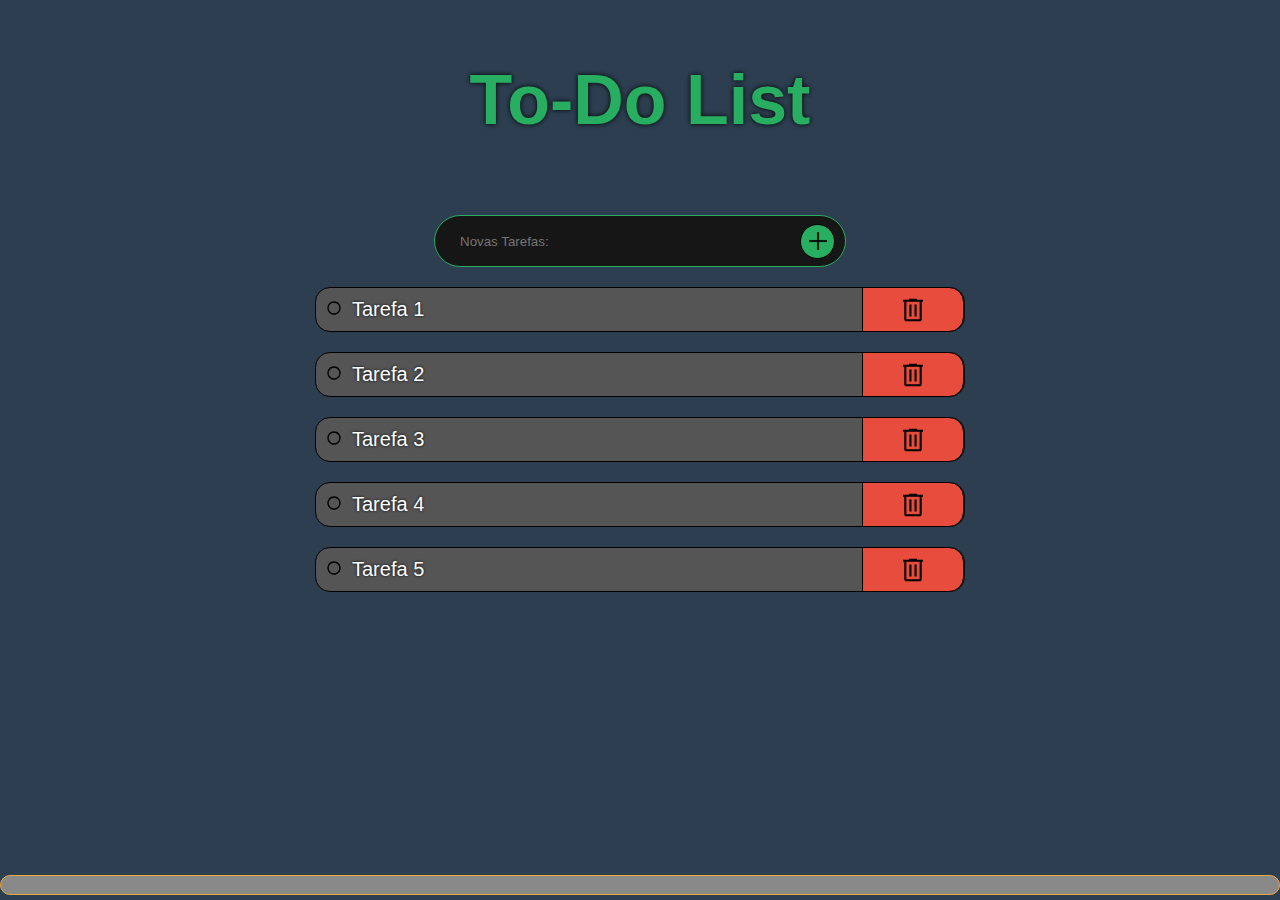
<file: index.html>
<!DOCTYPE html>
<html lang="pt-br">
<head>
    <meta charset="UTF-8">
    <meta name="viewport" content="width=device-width, initial-scale=1.0, maximum-scale=1.0, user-scalable=no">
    <link rel="shortcut icon" href="./img/logo.ico" type="image/x-icon">
    <link rel="stylesheet" href="style.css">
    <title>Lista de Tarefas</title>
</head>
<body>
    <header>
        <h1>To-Do List</h1>
    </header>
    <main>
        <div id="divInput">
            <input type="text" id="inputTarefa" placeholder="Novas Tarefas:" autocomplete="off">
            <button id="addtarefa" onclick="addTarefa()"><img src="img/add_FILL0_wght400_GRAD0_opsz48.png" alt="Adicionar" id="adicionar"></button>
        </div>
        <div id="tarefas">
            <ul id="localTarefas">
                <li>Tarefa 1<button><img class="img-delete" src="img/delete_FILL0_wght400_GRAD0_opsz40.svg" alt=""></button></li>
                <li>Tarefa 2<button><img class="img-delete" src="img/delete_FILL0_wght400_GRAD0_opsz40.svg" alt=""></button></li>
                <li>Tarefa 3<button><img class="img-delete" src="img/delete_FILL0_wght400_GRAD0_opsz40.svg" alt=""></button></li>
                <li>Tarefa 4<button><img class="img-delete" src="img/delete_FILL0_wght400_GRAD0_opsz40.svg" alt=""></button></li>
                <li>Tarefa 5<button><img class="img-delete" src="img/delete_FILL0_wght400_GRAD0_opsz40.svg" alt=""></button></li>
            </ul>
        </div>
        
        <div id="progressBar">
            <div id="bar"></div>
            <span id="progressText"></span>
        </div>
    
        <script src="script.js"></script>
    </main>
</body>
</html>
</file>
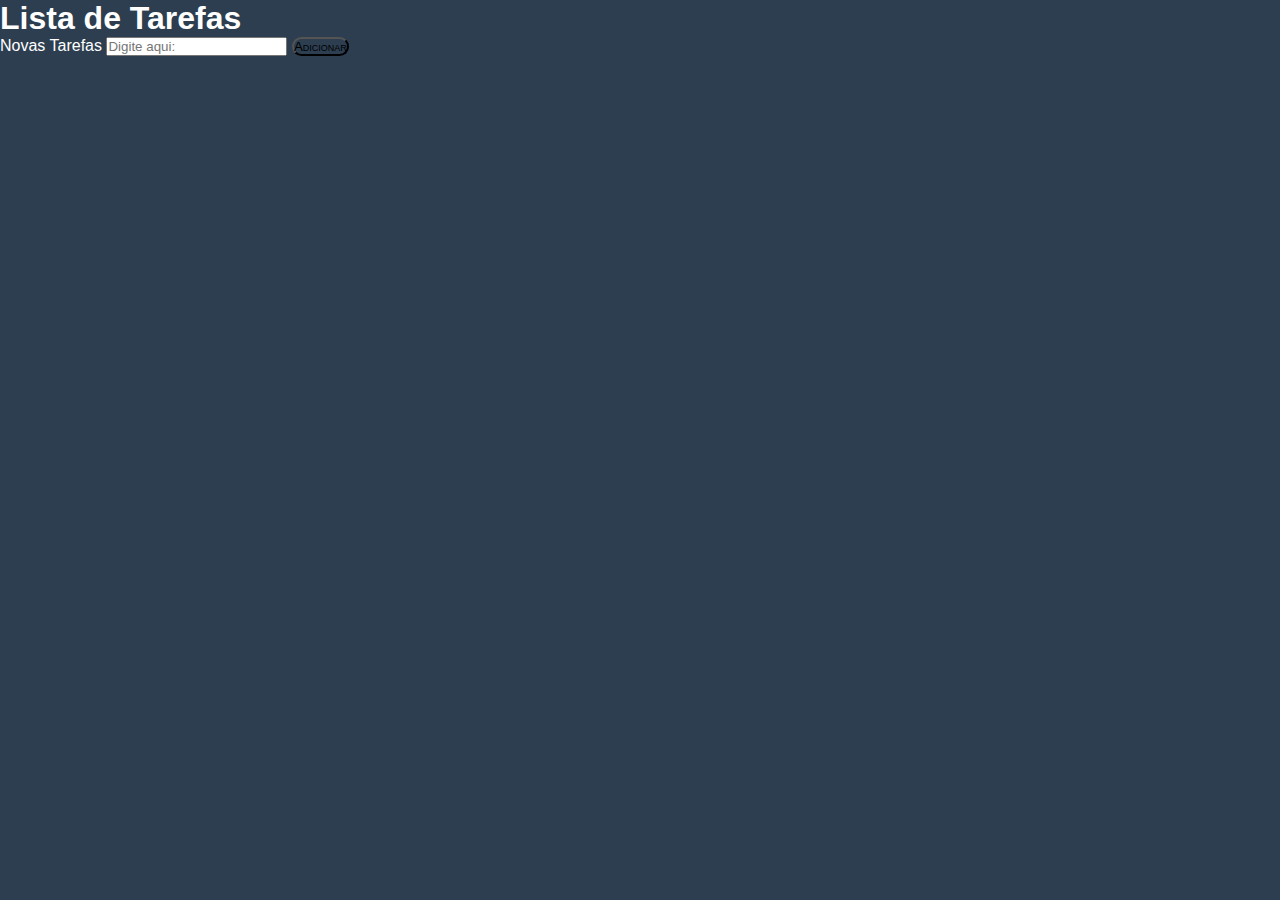
<file: teste.html>
<!DOCTYPE html>
<html lang="pt-br">
<head>
    <meta charset="UTF-8">
    <meta name="viewport" content="width=device-width, initial-scale=1.0">
    <link rel="stylesheet" href="style.css">
    <title>Lista de Tarefas</title>
</head>
<body>
    <h1>Lista de Tarefas</h1>
    <label for="inputTarefa">Novas Tarefas</label>
    <input type="text" id="inputTarefa" placeholder="Digite aqui:">
    <button id="addtarefa">Adicionar</button>

    <div>
        <ul id="localTarefas">
        </ul>
    </div>
    
    <script src="teste.js"></script>
</body>
</html>
</file>
<file: style.css>
@charset "UTF-8";

@import url('https://fonts.googleapis.com/css2?family=Preahvihear&display=swap');
/* font-family: 'Preahvihear', sans-serif; */

*{
    margin: 0;
    padding: 0;
}

:root {
    /* --azul-claro: ##3498db;
    --cor2: #55efc4;
    --cor3: #bdc3c7;
    --amarelo: #f1c40f
    --cor4: #ffffff;
    --cor5: #2c3e50; */

    /* --Azul-Escuro: #34495e; 
    --Verde-Escuro: #2ecc71;
    --Cinza-Médio: #7f8c8d;
    --Amarelo-Dourado: #f39c12;
    --Preto: #000000;
    --Branco: #ffffff;  */

    --cor-preta: #121212; /* Cor de fundo principal para um tema noturno profundo */
    --cor-azul-meia-noite: #2c3e50; /* Para realçar elementos importantes e criar contraste */
    --cor-verde-esmeralda-escuro: #27ae60; /* Ótimo para botões e destaques */
    --cor-cinza-escuro: #555555; /* Para textos e áreas de fundo secundárias */
    --cor-dourado-profundo: #f39c12; /* Para chamar a atenção para elementos especiais */
    --cor-dourado-profundo2: #edab40; /* Para chamar a atenção para elementos especiais */
    --cor-branco-pálido: #d5dbdb; /* Para um toque de contraste suave */
    --cor-deletar: #e74c3c;

}

@keyframes appearFromCenter {
    0% {
        transform: translateX(-50%) scale(0);
        opacity: 0;
    }
    100% {
        transform: translateX(0) scale(1);
        opacity: 1;
    }
}
  
.slideAdd {
animation: appearFromCenter 0.5s ease;
}

body{
    background-color: var(--cor-azul-meia-noite);
    font-family: Arial, Helvetica, sans-serif;
    color: white;
}

main{
    margin-bottom: 40px;
}

header {
    display: flex;
    flex-direction: column;
    align-items: center;
    justify-content: center;
    height: 200px;
    position: relative;
}
  
header > h1 {
    margin: 0;
    text-align: center;
    position: absolute;
    top: 50%;
    left: 50%;
    transform: translate(-50%, -50%);
    font-size: 70px;
    color: var(--cor-verde-esmeralda-escuro);
    text-shadow: 0px 0px 5px black;
}
  
header > p {
    margin: 15px;
    position: absolute;
    bottom: 0px;
    right: 0px;
    text-align: center;
    color: white;
    text-shadow: 0px 0px 2px black;
}

header > p > a {
    color: #3498db;
}

#divInput{
    display: flex;
    position: relative;
    margin: auto;
    width: 400px;
    height: 40px;
    align-items: center;
    border-radius: 50px;
    padding: 5px;
    margin-top: 15px;
    z-index: 3;
    background-color: rgb(22, 22, 22);
    border: 1px solid var(--cor-verde-esmeralda-escuro);
}

#divInput > input{
    height: 35px;
    width: 340px;
    border: none;
    outline: 0;
    margin-left: 20px;
    background-color: rgb(22, 22, 22);
    color: white;
}

#divInput > button {
    height: 35px;
    width: 35px;
    border-radius: 50px;
    position: relative;
    background-color: var(--cor-verde-esmeralda-escuro);
    border: 1px solid black;
}

#adicionar {
    position: absolute;
    width: 30px;
    left: 50%;
    top: 50%;
    transform: translate(-50%, -50%);
}

#localTarefas {
    display: flex;
    flex-direction: column;
    z-index: 2;
}

li {
    box-sizing: border-box;
    margin: auto;
    position: relative;
    font-size: 20px;
    width: 650px;
    display: inline-block;
    margin-top: 20px;
    padding: 10px;
    border-radius: 15px;
    border: 1px solid black;
    transition: .4s;
    cursor: pointer;
    background-color: var(--cor-cinza-escuro);
    text-shadow: 0px 0px 3px black;
}

li:hover{
    width: 700px;
    height: 50px;
}

li::before {
    content: "";
    display: inline-block;
    width: 16px;
    height: 16px;
    background-image: url('img/radio_button_unchecked_FILL0_wght400_GRAD0_opsz24.svg');
    background-size: cover;
    margin-right: 10px;
  }

li > button {
    position: absolute;
    right: 0;
    height: 100%;
    top: -1px;
    border-radius: 0px 15px 15px 0px;
    border: none;
    box-sizing: content-box;
    width: 100px;
    border: 1px solid black;
    background-color: var(--cor-deletar);
}

button > img {
    width: 30px;
    position: absolute;
    left: 50%;
    top: 50%;
    transform: translate(-50%, -50%);
}

#addtarefa{
    border-radius: 15px;
    font-variant: small-caps;
    background-color: var(--cor5);
    transition: .5s;
}

.tarefaConcluida {
    text-decoration: line-through;
    order: 2;
    background-color: var(--cor-dourado-profundo2);
    color: #0000009c;
}

.tarefaConcluida::before {
    content: "";
    display: inline-block;
    width: 16px;
    height: 16px;
    background-image: url('img/task_alt_FILL0_wght400_GRAD0_opsz24.svg');
    background-size: cover;
    margin-right: 10px;
  }
  
  #progressBar {
      width: 100%;
      background-color: #898989;
      height: 20px;
      border-radius: 10px;
      margin-top: 20px;
      position: fixed;
      margin-bottom: 0px;
      bottom: 5px;
      box-sizing: border-box;
      border: 1px solid var(--cor-dourado-profundo2);
  }
  
  #bar {
      height: 100%;
      width: 0;
      background-color: var(--cor-dourado-profundo2); 
      border-radius: 10px;
      transition: width 0.3s ease-in-out;
  }
  
  #progressText {
      position: absolute;
      top: 50%;
      left: 50%;
      transform: translate(-50%, -50%);
      color: black;
  }
  
  @media (max-width: 359px) {
    main{
        margin-bottom: 90px;
    }
    header {
        height: 170px;
    }
      
    header > h1 {
        font-size: 50px;
    }
      
    header > p {
        margin: 2px;
        font-size: 14px;
    }

    #divInput{
        height: 45px;
        width: 100%;
        position: fixed;
        bottom: 10px;
        box-sizing: border-box;
    }
    
    #divInput > input{
        height: 17px;
        width: 190px;
        font-size: 15px;
        box-sizing: border-box;
    }
    
    #divInput > button {
        height: 30px;
        width: 30px;
        position: absolute;
        right: 7px;
        box-sizing: border-box;
    }
    li {
        max-width: 250px;
    }
    li > button {
        max-width: 50px;
    }
    button > img{
        width: 25px;
    }

    #progressBar{
        bottom: 60px;
    }

  }


  @media (min-width: 360px) and (max-width: 414px){
    main{
        margin-bottom: 90px;
    }
    header {
        height: 170px;
    }
      
    header > h1 {
        font-size: 50px;
    }
      
    header > p {
        margin: 2px;
        font-size: 14px;
    }

    #divInput{
        height: 45px;
        width: 100%;
        position: fixed;
        bottom: 10px;
        box-sizing: border-box;
    }
    
    #divInput > input{
        height: 17px;
        width: 250px;
        font-size: 15px;
        box-sizing: border-box;
    }
    
    #divInput > button {
        height: 30px;
        width: 30px;
        position: absolute;
        right: 7px;
        box-sizing: border-box;
    }
    li {
        width: 350px;
    }
    li > button {
        width: 50px;
    }
    button > img{
        width: 25px;
    }

    #progressBar{
        bottom: 60px;
    }

}
</file>
